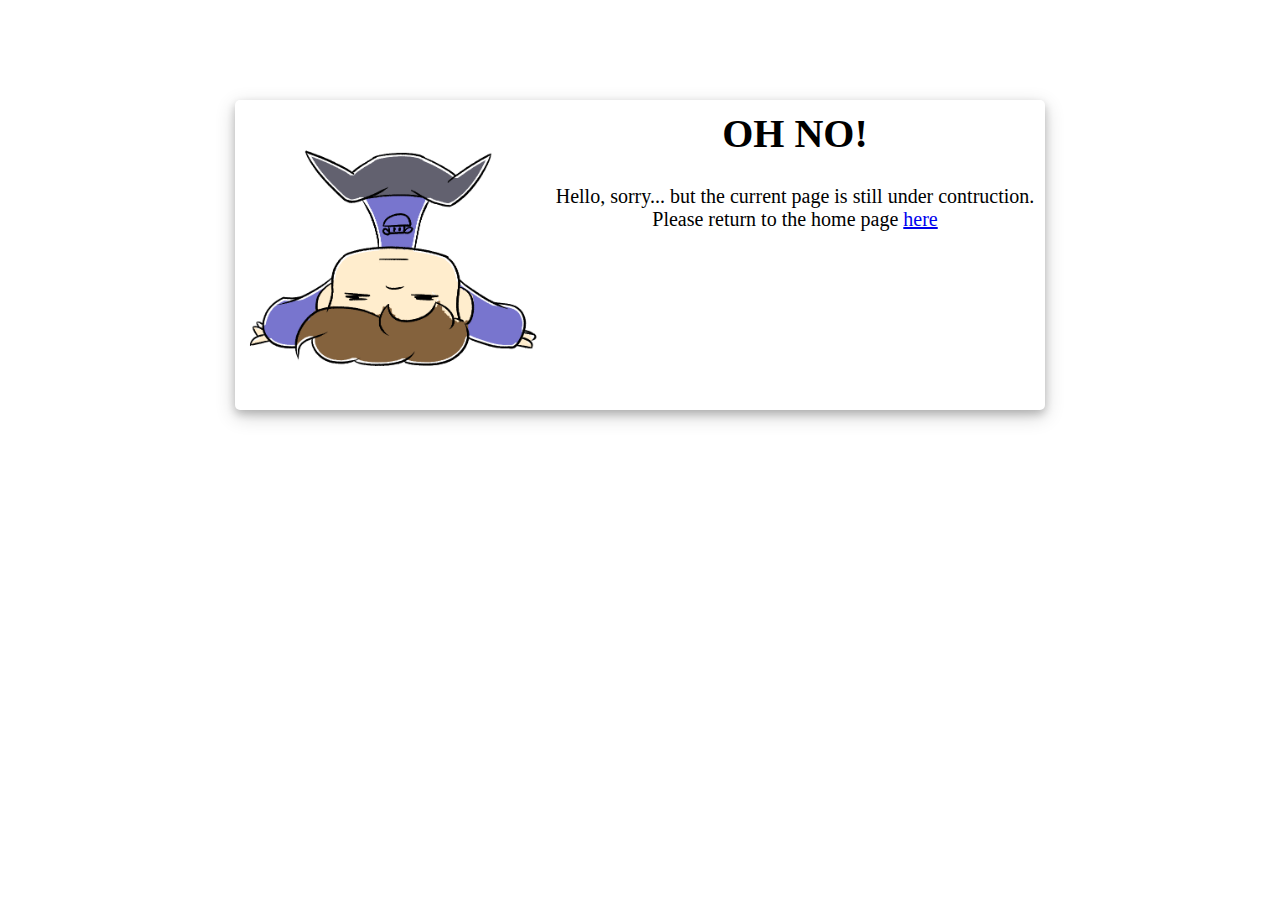
<file: broken_page.html>
<!doctype html>

<html  lang="en">

	<head>
		<meta charset="utf-8">
		<meta name="description" content="">
		<link rel="stylesheet" href="">	
		<link rel="icon" href=""> <!-- image in browser tab -->
		<title> </title> 
	
	
	
	</head>
	
	<body>
	
		<div class="card" id="c1"> 
		<img class="logo" src="wip logo.png"> <strong class="title">OH NO!</strong>

		<p>Hello, sorry... but the current page is still under contruction. </br>
		Please return to the home page <a href="index.html">here</a> 
		</p>		
	</div>
	
	
	
	
		<script type="text/javascript" src="">  </script>
	</body>
	
	<style>
	

.card {
	padding: 5px;
	width: 800px; 
	height: 300px; 
	box-shadow: 0 4px 8px 0 rgba(0, 0, 0, 0.2), 0 6px 20px 0 rgba(0, 0, 0, 0.19);
	border-radius: 5px; 
	color: inherit;
	display: grid; 
	grid-template-rows: repeat(4, 1fr);
	grid-template-columns: repeat(3, 1fr);
	margin: auto; 
	margin-top: 100px; 
}

.card > * {
	padding: 5px; 
	margin: 0px; 

}


.logo {
	width: 300px; 
	grid-area: 1 / 1 / span 2 / span 1;
	 
	
}

.title{
	grid-area: 1 / 2 / span 1 / span 2;
	text-align: center; 
	font-size: 40px; 
}

p{
	grid-area: 2 / 2 / span 2 / span 3;
	text-align: center; 
	font-size: 20px; 
}


	</style>


</html>
</file>
